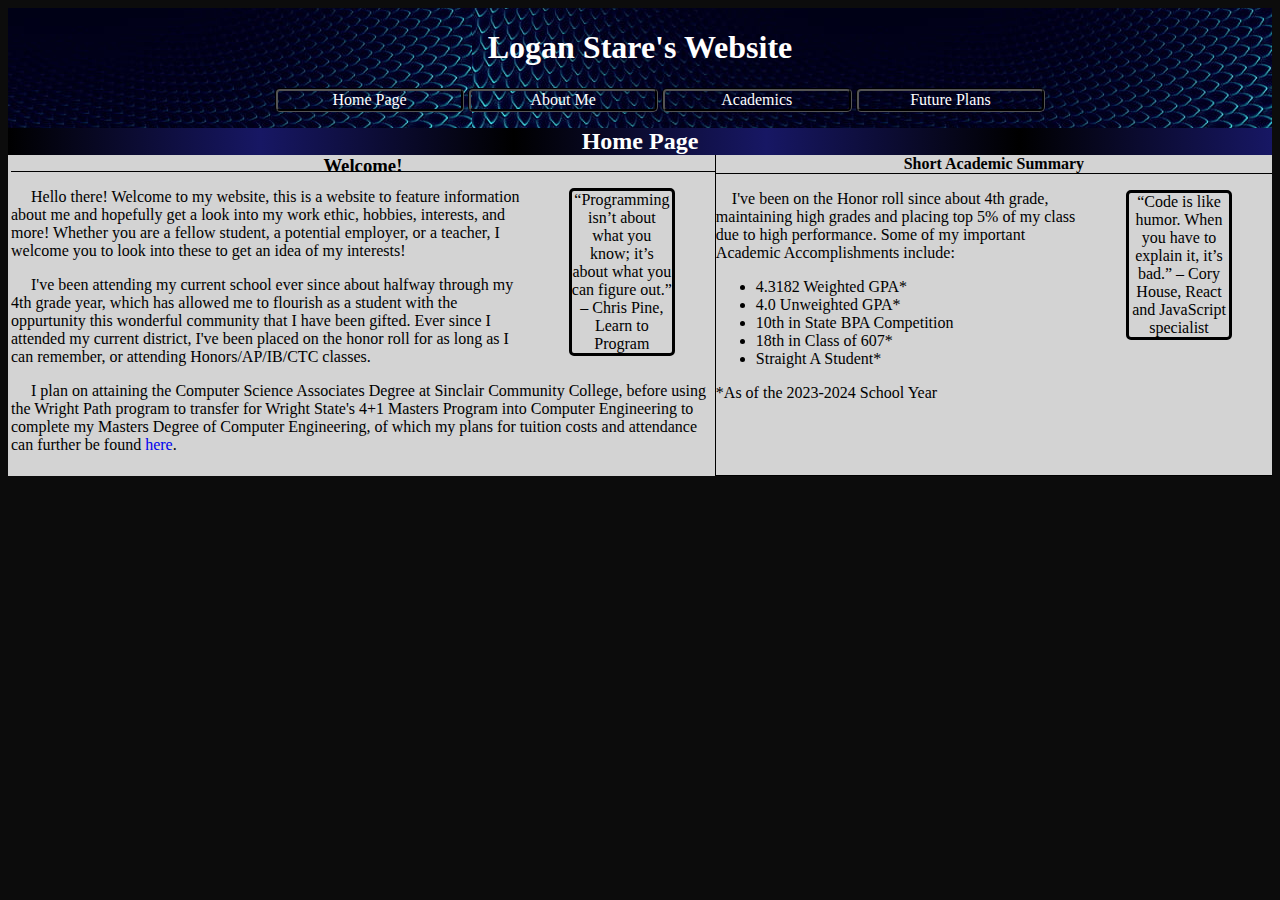
<file: index.html>
<!DOCTYPE html>
<html lang="en">

<head>
    <meta charset="utf-8">
    <meta name="viewport" content="width=device-width, initial-scale=1">
    <title>Home</title>
    <link href="css/index.css" rel="stylesheet" media="screen" />
    <script src="script/submit.js"></script>
</head>

<body>
    <header>
        <h1>Logan Stare's Website</h1>
    <nav>
        <ul>
            <li><a href="index.html">Home Page</a></li>
            <li><a href="abtme.html">About Me</a></li>
            <li><a href="academic.html">Academics</a></li>
            <li><a href="future.html">Future Plans</a></li>
        </ul>
    </nav>
</header>
    <h2>Home Page</h2>
    <section class="description">
        <h3>Welcome!</h3>
        <aside>
            <blockquote>“Programming isn’t about what you know; it’s about what you can figure out.” – Chris Pine, Learn to Program</blockquote>
        </aside>
        <p>
           &emsp; Hello there! Welcome to my website, this is a website to feature information about me and
            hopefully get a look into my work ethic, hobbies, interests, and more!
            Whether you are a fellow student, a potential employer, or a teacher,
            I welcome you to look into these to get an idea of my interests!
        </p>
        <p>
            &emsp; I've been attending my current school ever since about halfway through my 4th grade year, 
            which has allowed me to flourish as a student with the oppurtunity this wonderful community that I have been gifted.  
            Ever since I attended my current district, I've been placed on the honor roll for as long as I can remember, 
            or attending Honors/AP/IB/CTC classes.  
        </p>
        <p>
            &emsp;  I plan on attaining the Computer Science Associates Degree at Sinclair Community College, 
            before using the Wright Path program to transfer for Wright State's 4+1 Masters Program into Computer Engineering to 
            complete my Masters Degree of Computer Engineering, of which my plans for tuition costs and attendance can further be found <a href="future.html">here</a>.
        </p>
    </section>
    <section id="video1">
        <h4>Short Academic Summary</h4>
        <aside>
            <blockquote>
                “Code is like humor. When you have to explain it, it’s bad.” – Cory House, React and JavaScript specialist
            </blockquote>
        </aside>
        <p>
            &emsp;I've been on the Honor roll since about 4th grade,  
            maintaining high grades and placing top 5% of my class due to high performance.
            Some of my important Academic Accomplishments include: 
            <ul>
                <li>4.3182 Weighted GPA*</li>
                <li>4.0 Unweighted GPA*</li>
                <li>10th in State BPA Competition</li>
                <li>18th in Class of 607*</li>
                <li>Straight A Student*</li>
            </ul>
            <footer>*As of the 2023-2024 School Year</footer>
        </p>
    </section>
</body>

</html>
</file>
<file: css/index.css>
@charset "utf-8";
@import url(universal.css);



body p a {
    text-decoration: none;
}

body p a:hover {
    text-decoration: underline;
}

blockquote {
    border-radius: 5px;
    border: 3px solid black;
    text-align: center;
}

figure {
    height: 100vh;
    width: auto;
    justify-content: center;
}

img {
    height: 50%;
    width: auto;
}
/* Section Styles */


/* Media Specific Styling */
@media only screen and (max-width: 500px) {
    section#video1 {
        display: none;
    }

    section#video2 {
        padding: 0;
    }
    figure {
        display: none;
    }
}


@media only screen and (min-width: 501px) {
body {
    display: grid;
    grid-template-columns: .4fr 1fr .5fr .6fr;
    grid-template-rows: .3fr .2fr 2.5fr;
    grid-template-areas: "header header header header"
                                "subheader subheader subheader subheader"
                             "description description video1 video1"
                                "description description video1 video1";
    }
header {
    grid-area: header;
}

blockquote {
    height: auto;
    width: 100px;
    float: right;
}

section#video1 {
    grid-area: video1;
    width: auto;
    height: auto;
    justify-content: center;
    padding: 0;
    margin: 0;
}

section#video2 {
    grid-area: video2;
    width: auto;
    height: auto;
    justify-content: center;
    padding: 0;
    margin: 0;
}

textarea {
    height: 10px;
}

section#video2 form fieldset input#submit {
    align-items: left;
}

section#video2 form fieldset input#reset {
    align-items: right;
}
}
</file>
